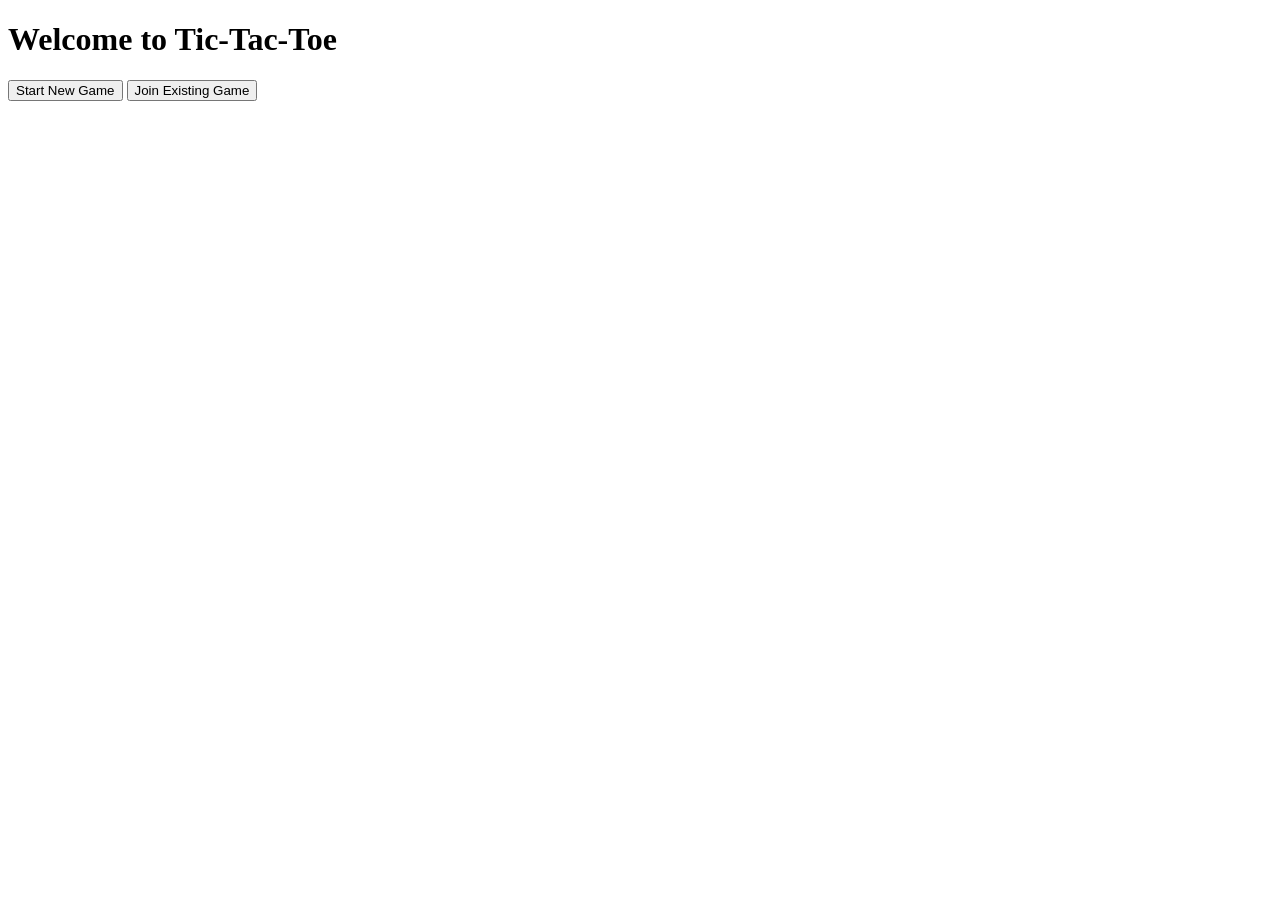
<file: target/classes/templates/index.html>
<!DOCTYPE html>
<html lang="en" xmlns:th="http://www.thymeleaf.org">
<head>
  <meta charset="UTF-8">
  <title>Tic-Tac-Toe</title>
  <link rel="stylesheet" type="text/css" th:href="@{/css/landingPage.css}">
  <link th:href="@{/css/toastr.css}" type="text/css" rel="stylesheet"/>
</head>
<body>
<h1>Welcome to Tic-Tac-Toe</h1>
<button onclick="location.href='/game?type=start'">Start New Game</button>
<button onclick="location.href='/game?type=join'">Join Existing Game</button>

<script th:src="@{/js/lib/jquery-3.5.1.min.js}"></script>
<script th:src="@{/js/lib/toastr.js}"></script>
<script>
  // Check for error message on page load
  window.onload = function() {
    const errorMessage = localStorage.getItem("errorMessage");
    if (errorMessage) {
      toastr.error(errorMessage);
      localStorage.removeItem("errorMessage"); // Clear the message after showing
    }
  };
</script>
</body>
</html>
</file>
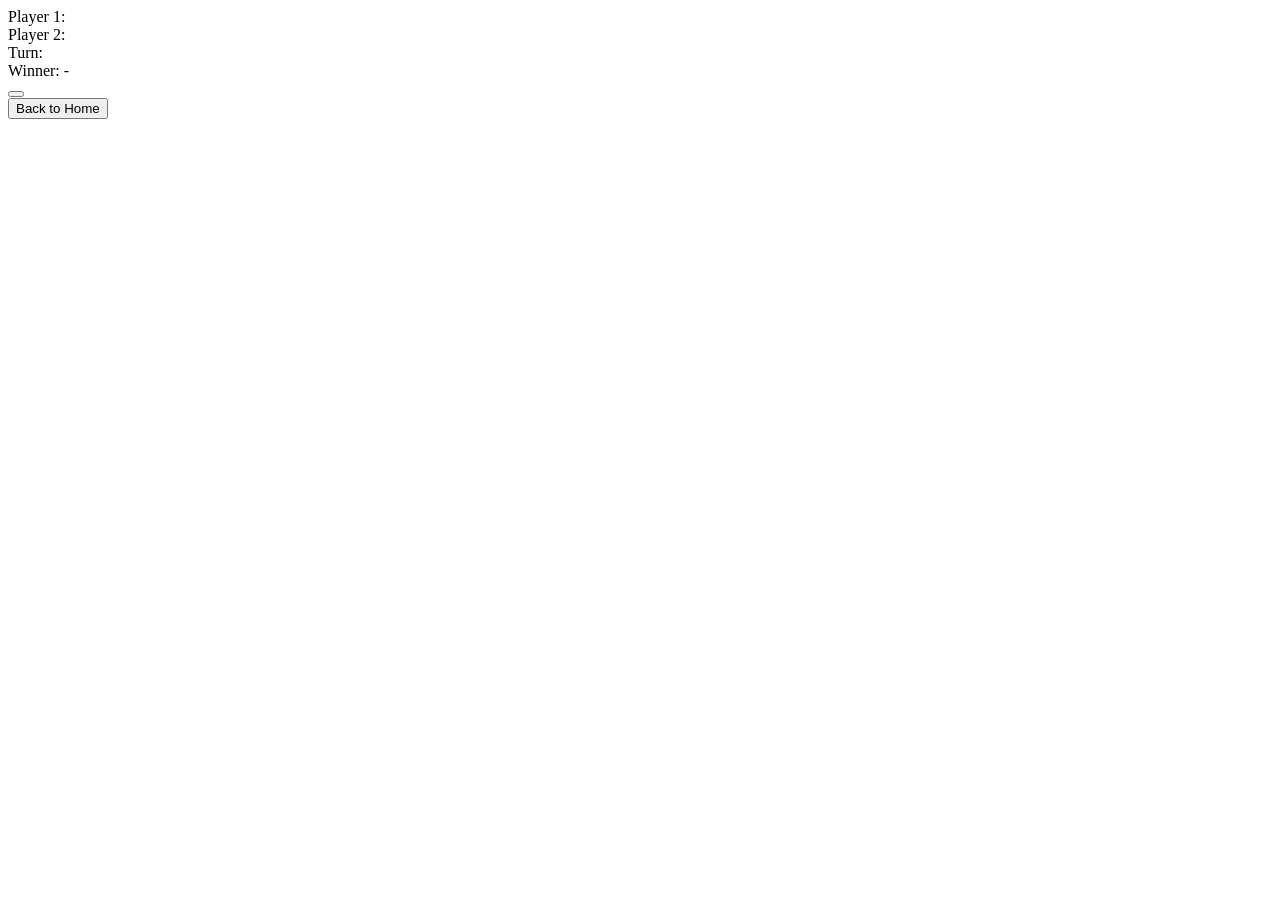
<file: target/classes/templates/game.html>
<!DOCTYPE html>
<html xmlns:th="http://www.thymeleaf.org">
<head>
    <title>Tic-Tac-Toe</title>
    <link th:href="@{/css/toastr.css}" type="text/css" rel="stylesheet"/>
    <link th:href="@{/css/tictactoe.css}" type="text/css" rel="stylesheet"/>
</head>
<body>
<div class="game-content">
    <div class="card">
        <div class="game-info">
            <div class="text-white">Player 1: <span id="player1" class="text-red"></span></div>
            <div class="text-white">Player 2: <span id="player2" class="text-red"></span></div>
            <div class="text-white">Turn: <span id="turn" class="text-red"></span></div>
            <div class="text-white">Winner: <span id="winner" class="text-red">-</span></div>
        </div>
        <div id="board">
            <div th:each="row, state : ${board}" th:class="${#strings.concat('row row-', state.index)}">
                <div th:each="cell, state2 : ${row}" th:class="${#strings.concat('cell cell-', state2.index)}">
                    <button th:if="${cell == ' '}" th:onclick="'makeMove(' + ${state2.index} + ')'"
                            th:text="' '"></button>
                    <span th:if="${cell != ' '}" th:text="${cell}"></span>
                </div>
            </div>
        </div>
    </div>
</div>

<button id="backToHomeBtn">Back to Home</button>

<script th:src="@{/js/lib/sockjs.min.js}"></script>
<script th:src="@{/js/lib/stomp.min.js}"></script>
<script th:src="@{/js/lib/jquery-3.5.1.min.js}"></script>
<script th:src="@{/js/lib/toastr.js}"></script>
<script th:src="@{/js/tictactoe.js}"></script>
</body>
</html>
</file>
